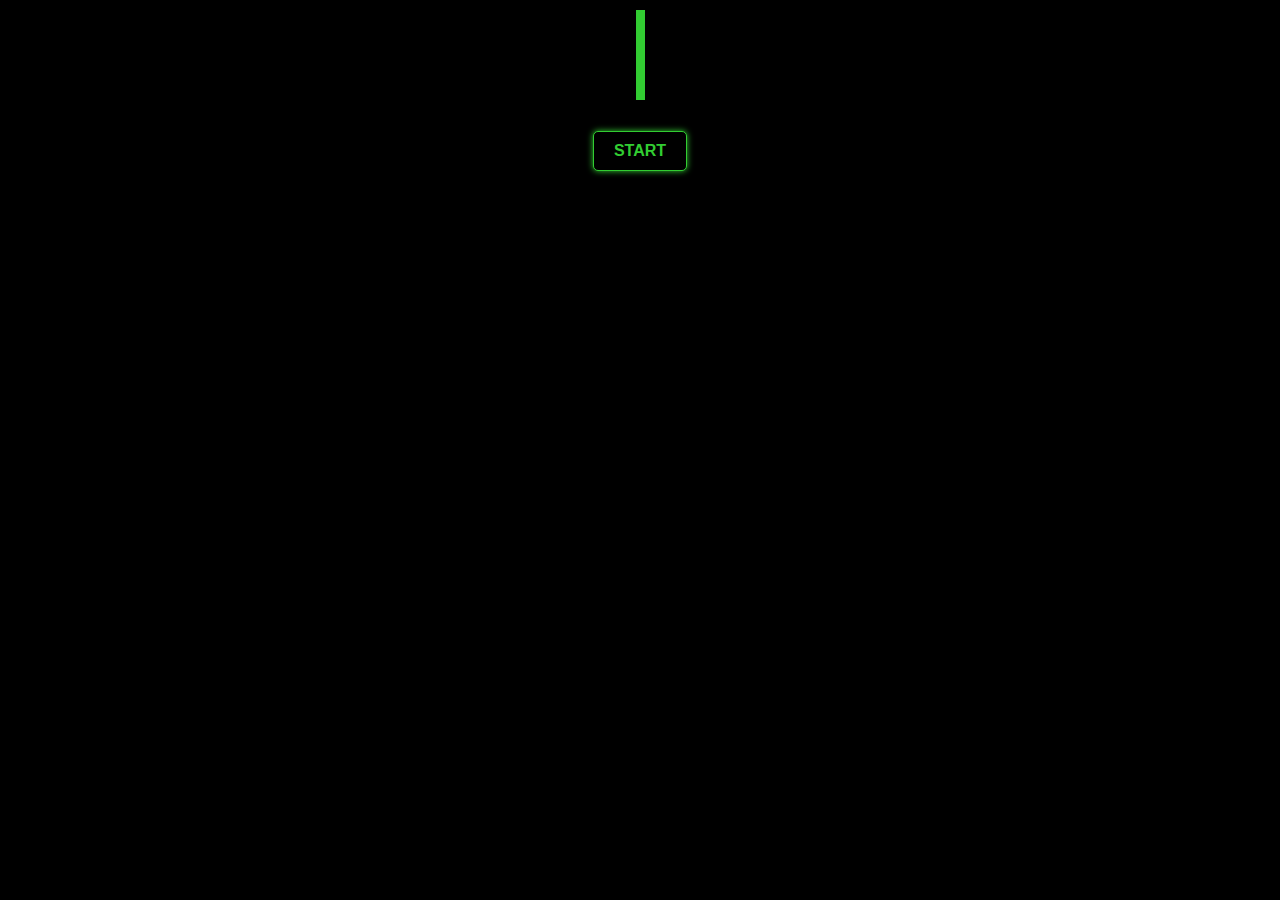
<file: index.html>
<!DOCTYPE html>
<html>
<head>
<title>sats</title>
<meta name="viewport" content="width=device-width, initial-scale=1">
<link rel="stylesheet" href="https://www.w3schools.com/w3css/4/w3.css">
</head>
<body>

<style>
body{
    background: navajowhite;
    background-size: cover;
    font-family: monospace; 
  }
  a{
    color: mediumseagreen;
  }
  .c1{
    display: inline-block;
  }
  .c2{
    display: inline-block;
  }
  .c3{
    display: inline-block;
  }
  .c4{
    display: inline-block;
  }
  h1{
    font-size: 2.1rem;
    margin-top: 0%;
  }
  h6 .type{
    font-size: 4rem; 
      font-family: monospace; 
      border-right: .15em solid limegreen; /* The typwriter cursor */
      overflow: hidden;
      white-space: nowrap; 
      width: 0;
      animation: 
        typing 1.5s steps(12, end) forwards,
        blink-caret .5s step-end infinite;
        animation-delay: 1s;

  }

  @keyframes typing {
    from { width: 0  }
    to { width: 100% }
 

  }
  @keyframes blink-caret {
    from, to { border-color: transparent }
    50% { border-color: limegreen; }
  }
  
  * {
    box-sizing: border-box;
  }
  
  p {
    font-family: arial;
    font-weight: bold;
    font-size: 1.1vh;
    margin: 0;
    padding: 0;
    line-height: 1;
    color: limegreen;
    text-shadow: 0px 0px 10px limegreen;
  }

  .action_btn {
    display: flex;
    justify-content: center;
    gap: 10px;
}

.action_btn>a {
    text-decoration: none;
    color: limegreen;
    background: black;
    border: 1px solid;
    display: inline-block;
    padding: 7px 20px;
    font-weight: bold;
    border-radius: 5px;
    transition: 0.3s ease-in-out;
    border-color: limegreen;
    box-shadow: 0 0 6px limegreen;


}




.action_btn>a:hover {
    box-shadow: 0 5px 10px #0003;
} 

</style>  
<body style="background-color:black;">

<div class="w3-row-padding w3-center">

  <div class="w3-center w3-first ">

        <h6><div class="c1"style="color:limegreen; text-shadow: 0px 0px 10px limegreen;
"><div class="type">!NC0GN!70</div></div>
        <br>
<br>
<span class="action_btn">            
<a style="text-decoration:none" href="myfile/2.html" style="width: 5em;  height: 2em; font-size: 13px;class="edit_btn" >START</a></button>
</span>
</div>

</div>
</html>






















border-right: .15em solid black; /* The typwriter cursor */
</file>
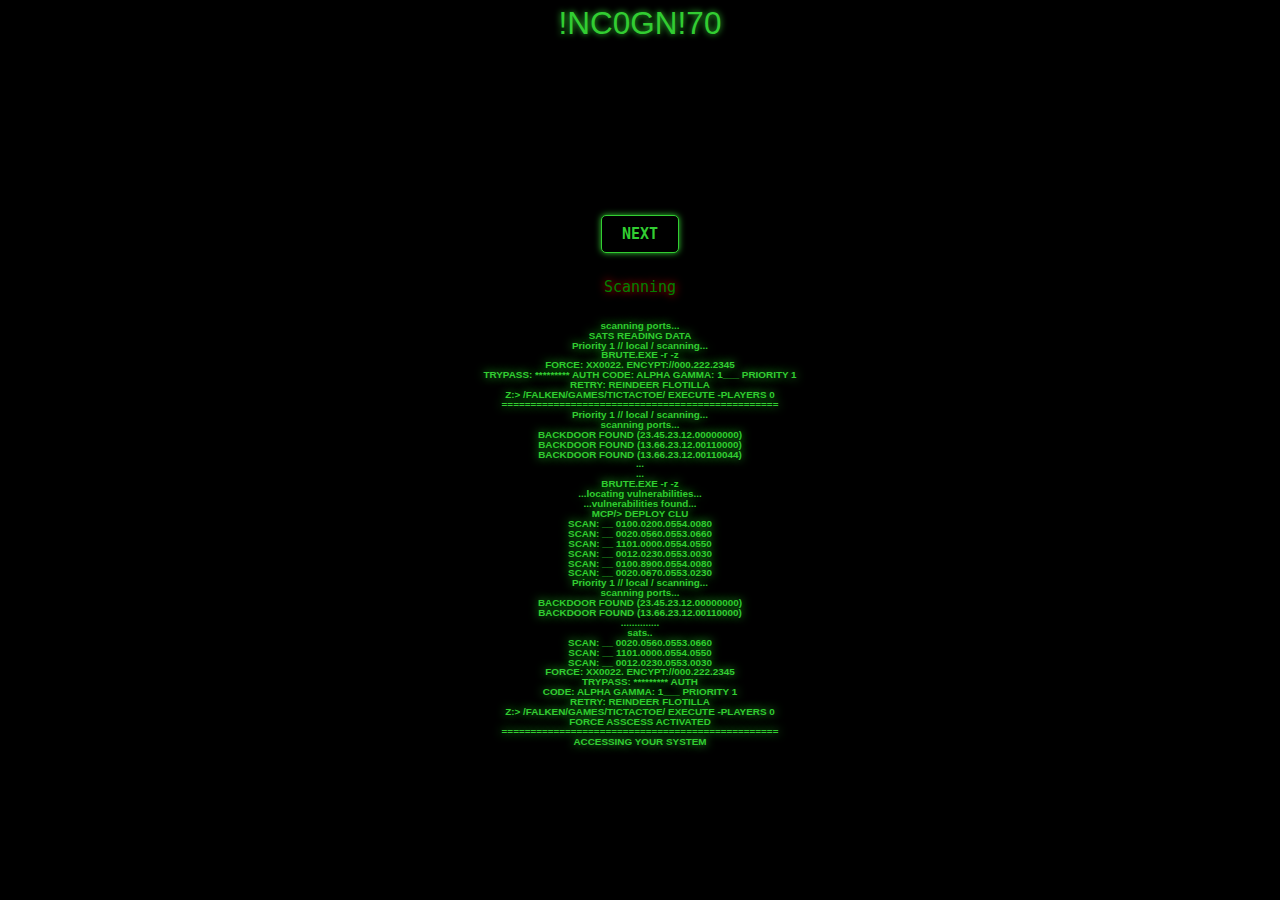
<file: myfile/2.html>
<!DOCTYPE html>
<html>
<head>
<title>sats</title>
<meta name="viewport" content="width=device-width, initial-scale=1">
<link rel="stylesheet" href="https://www.w3schools.com/w3css/4/w3.css">
</head>
<body>

<style>
body{
    background: navajowhite;
    background-size: cover;
    font-family: monospace; 
  }
  a{
    color: mediumseagreen;
  }
  .c1{
    display: inline-block;
  }
  .c2{
    display: inline-block;
  }
  .c3{
    display: inline-block;
  }
  .c4{
    display: inline-block;
  }
  .c5{
    display: inline-block;
  }
  h1{
    font-size: 2.1rem;
    margin-top: 0%;
  }
  h6 .type{
    font-size: 1rem; 
      font-family: monospace; 
      overflow: hidden;
      white-space: nowrap; 
      width: 0;
      animation: 
        typing 1s steps(25, end) forwards;

  }
  h6 .type2{
    font-size: 1rem; 
      font-family: monospace; 
      overflow: hidden;
      white-space: nowrap; 
      width: 0;
      animation: 
        typing 1s steps(25, end) forwards;
        animation-delay: 2s;

  }
  h6 .type3{
    font-size: 1rem; 
      font-family: monospace; 
      overflow: hidden;
      white-space: nowrap; 
      width: 0;
      animation: 
        typing 1s steps(25, end) forwards;
        animation-delay: 3s;

  }
  h6 .type4{
    font-size: 1rem; 
      font-family: monospace; 

      overflow: hidden;
      white-space: nowrap; 
      width: 0;
      animation: 
        typing 1s steps(25, end) forwards;
        animation-delay: 4s;

  }
  h6 .type5{
    font-size: 1rem; 
      font-family: monospace; 
      overflow: hidden;
      white-space: nowrap; 
      width: 0;
      animation: 
        typing 1s steps(25, end) forwards;
        animation-delay: 5s;

  }
  @keyframes typing {
    from { width: 0  }
    to { width: 100% }
 

  }
  @keyframes blink {
    from { border-color: transparent }
    to { border-color: limegreen; }
  }
  
  * {
    box-sizing: border-box;
  }
  
  p {
    font-family: arial;
    font-weight: bold;
    font-size: 1.1vh;
    margin: 0;
    padding: 0;
    line-height: 1;
    color: limegreen;
    text-shadow: 0px 0px 10px limegreen;
  }

  .action_btn {
    display: flex;
    justify-content: center;
    gap: 10px;
}

.action_btn>a {
    text-decoration: none;
    color: limegreen;
    background: black;
    border: 1px solid;
    display: inline-block;
    padding: 7px 20px;
    font-weight: bold;
    border-radius: 5px;
    transition: 0.3s ease-in-out;
    border-color: limegreen;
    box-shadow: 0 0 6px limegreen;


}




.action_btn>a:hover {
    box-shadow: 0 5px 10px #0003;
} 

</style>  
<body style="background-color:black;">

<div class="w3-row-padding w3-center">

  <div class="w3-center w3-first ">
  <h1 style="color:limegreen;text-shadow: 0 0 6px limegreen;
">
!NC0GN!70</h1>
        <h6><div class="c1"style="color:limegreen; text-shadow: 0px 0px 10px limegreen;
"><div class="type">Pick a number from 0 to 9</div></div>
        <br>
<div class="c2" style="color:limegreen; text-shadow: 0px 0px 10px limegreen;"><div class="type2">Now lets assume that particular </div></div>
<br>
<div class="c3" style="color:limegreen; text-shadow: 0px 0px 10px limegreen;"><div class="type3">number in a form of rupees </div></div><br>
<div class="c4" style="color:limegreen; text-shadow: 0px 0px 10px limegreen;"><div class="type4">********</div></div><br>
<div class="c5" style="color:limegreen; text-shadow: 0px 0px 10px limegreen;"><div class="type5">Click next to proceed</div></div></h6>
<span class="action_btn">            
  <a style="text-decoration:none" href="3.html" style="width: 5em;  height: 2em; font-size: 13px;class="edit_btn"  >NEXT</a></button>
</span>
</div>

  <div class="w3-center w3-second ">
<div style="color:green;text-shadow: 0px 0px 8px red;"><br>Scanning</div>
    <br><div id="console">
    </div> 
    <script src="script.js"></script>

</body>
</div>
</div>
</html>
</file>
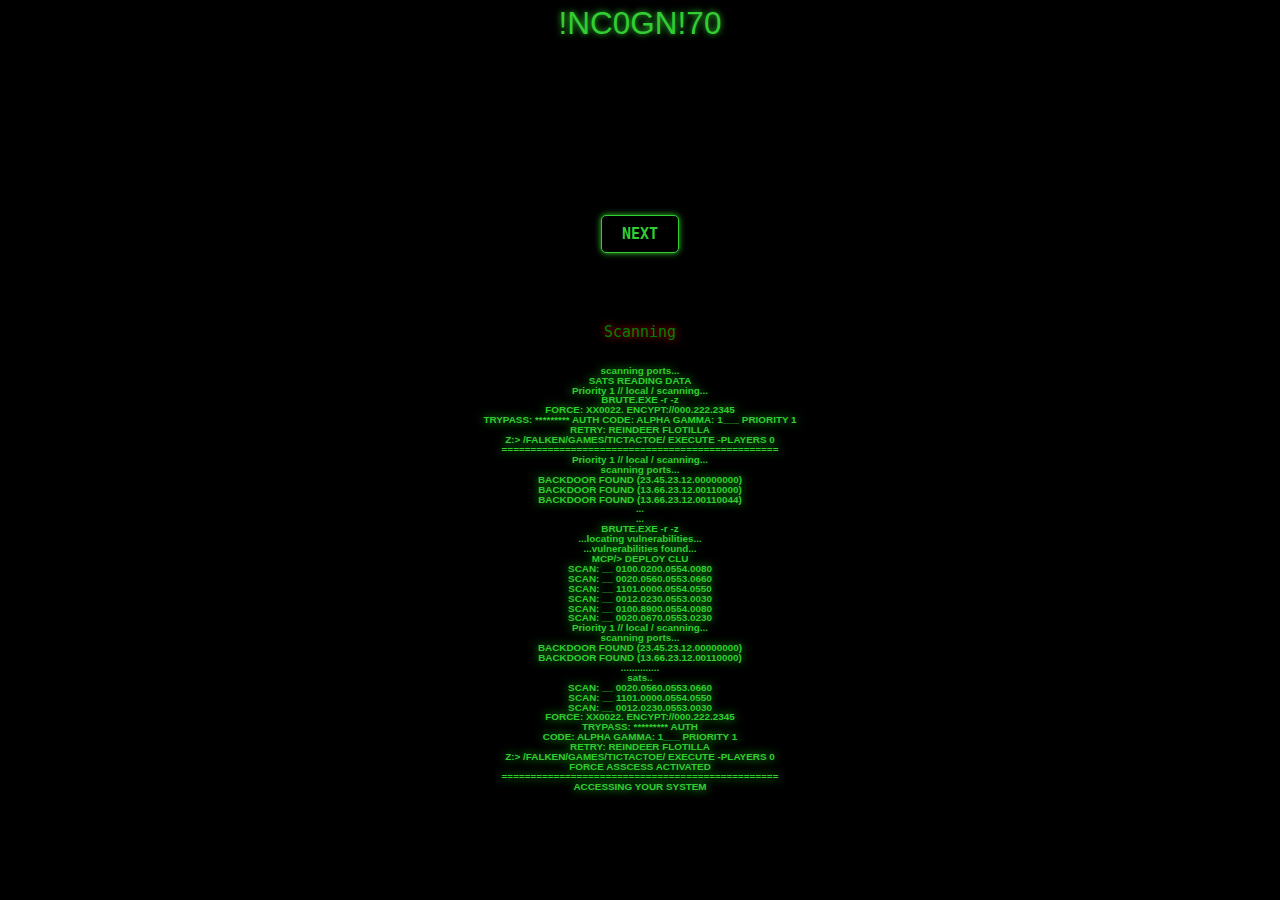
<file: myfile/3.html>
<!DOCTYPE html>
<html>
<head>
<title>sats</title>
<meta name="viewport" content="width=device-width, initial-scale=1">
<link rel="stylesheet" href="https://www.w3schools.com/w3css/4/w3.css">
</head>
<body>

<style>
body{
    background: navajowhite;
    background-size: cover;
    font-family: monospace; 
  }
  a{
    color: mediumseagreen;
  }
  .c1{
    display: inline-block;
  }
  .c2{
    display: inline-block;
  }
  .c3{
    display: inline-block;
  }
  .c4{
    display: inline-block;
  }
  .c5{
    display: inline-block;
  }
  h1{
    font-size: 2.1rem;
    margin-top: 0%;
  }
  h6 .type{
    font-size: 1rem; 
      font-family: monospace; 
      overflow: hidden;
      white-space: nowrap; 
      width: 0;
      animation: 
        typing 1s steps(25, end) forwards;

  }
  h6 .type2{
    font-size: 1rem; 
      font-family: monospace;
      text-align:center;
      overflow: hidden;
      white-space: nowrap; 
      width: 0;
      animation: 
        typing 1s steps(25, end) forwards;
        animation-delay: 1s;

  }
  h6 .type3{
    font-size: 1rem; 
      font-family: monospace; 
      overflow: hidden;
      white-space: nowrap; 
      width: 0;
      animation: 
        typing 1s steps(25, end) forwards;
        animation-delay: 2s;

  }
  h6 .type4{
    font-size: 1rem; 
      font-family: monospace; 

      overflow: hidden;
      white-space: nowrap; 
      width: 0;
      animation: 
        typing 1s steps(25, end) forwards;
        animation-delay: 3s;

  }
  h6 .type5{
    font-size: 1rem; 
      font-family: monospace; 
      overflow: hidden;
      white-space: nowrap; 
      width: 0;
      animation: 
        typing 1s steps(25, end) forwards;
        animation-delay: 4s;

  }
  @keyframes typing {
    from { width: 0  }
    to { width: 100% }
 

  }
  @keyframes blink {
    from { border-color: transparent }
    to { border-color: limegreen; }
  }
  
  * {
    box-sizing: border-box;
  }
  
  p {
    font-family: arial;
    font-weight: bold;
    font-size: 1.1vh;
    margin: 0;
    padding: 0;
    line-height: 1;
    color: limegreen;
    text-shadow: 0px 0px 10px limegreen;
  }

  .action_btn {
    display: flex;
    justify-content: center;
    gap: 10px;
}

.action_btn>a {
    text-decoration: none;
    color: limegreen;
    background: black;
    border: 1px solid;
    display: inline-block;
    padding: 7px 20px;
    font-weight: bold;
    border-radius: 5px;
    transition: 0.3s ease-in-out;
    border-color: limegreen;
    box-shadow: 0 0 6px limegreen;


}




.action_btn>a:hover {
    box-shadow: 0 5px 10px #0003;
}  
</style>  
<body style="background-color:black;">

<div class="w3-row-padding w3-center">

  <div class="w3-center w3-first ">
  <h1 style="color:limegreen;text-shadow: 0 0 6px limegreen;
">
!NC0GN!70</h1>
        <h6><div class="c1"style="color:limegreen; text-shadow: 0px 0px 10px limegreen;
"><div class="type">Take the same amount  </div></div>
        <br>
<div class="c2" style="color:limegreen; text-shadow: 0px 0px 10px limegreen;"><div class="type2">from your friend </div></div>
<br>
<div class="c3" style="color:limegreen; text-shadow: 0px 0px 10px limegreen;"><div class="type3">and add them </div></div><br>
<div class="c4" style="color:limegreen; text-shadow: 0px 0px 10px limegreen;"><div class="type4">*******</div></div><br>
<div class="c5" style="color:limegreen; text-shadow: 0px 0px 10px limegreen;"><div class="type5">Click next to proceed</div></div></h6>
        <!--<div class="typewriter">
        <div class="c1"><div class="typewriter">
    Pick a number from 0 to 9</div></div>
    <div class="c1"><div class="typewriter"><div class="typewriter">
    <h3 style="color:green;">Now lets assume that particular </h3></div></div>
    <div class="c1" style="color:green;"><div class="type"> Pick a number from 0 to 9</div></div>
    <div class="typewriter">
    <h3 style="color:green;">number in a form of rupees</h3></div>
    <div class="typewriter">
    <h3 style="color:green;">Click next to proceed </h3></div>-->

<span class="action_btn">            
            <a style="text-decoration:none" href="4.html" style="width: 5em;  height: 2em; font-size: 13px;class="edit_btn"  >NEXT</a></button>
            </span></td>
            </div>

  <div class="w3-center w3-second ">
  <!--<link rel="stylesheet" href="css.css">-->
  <br>
  <br>
<div style="color:green;text-shadow: 0px 0px 8px red;"><br>Scanning</div>
    <br><div id="console">
    </div> 
    <script src="script.js"></script>

</body>
</div>
</div>
</html>
</file>
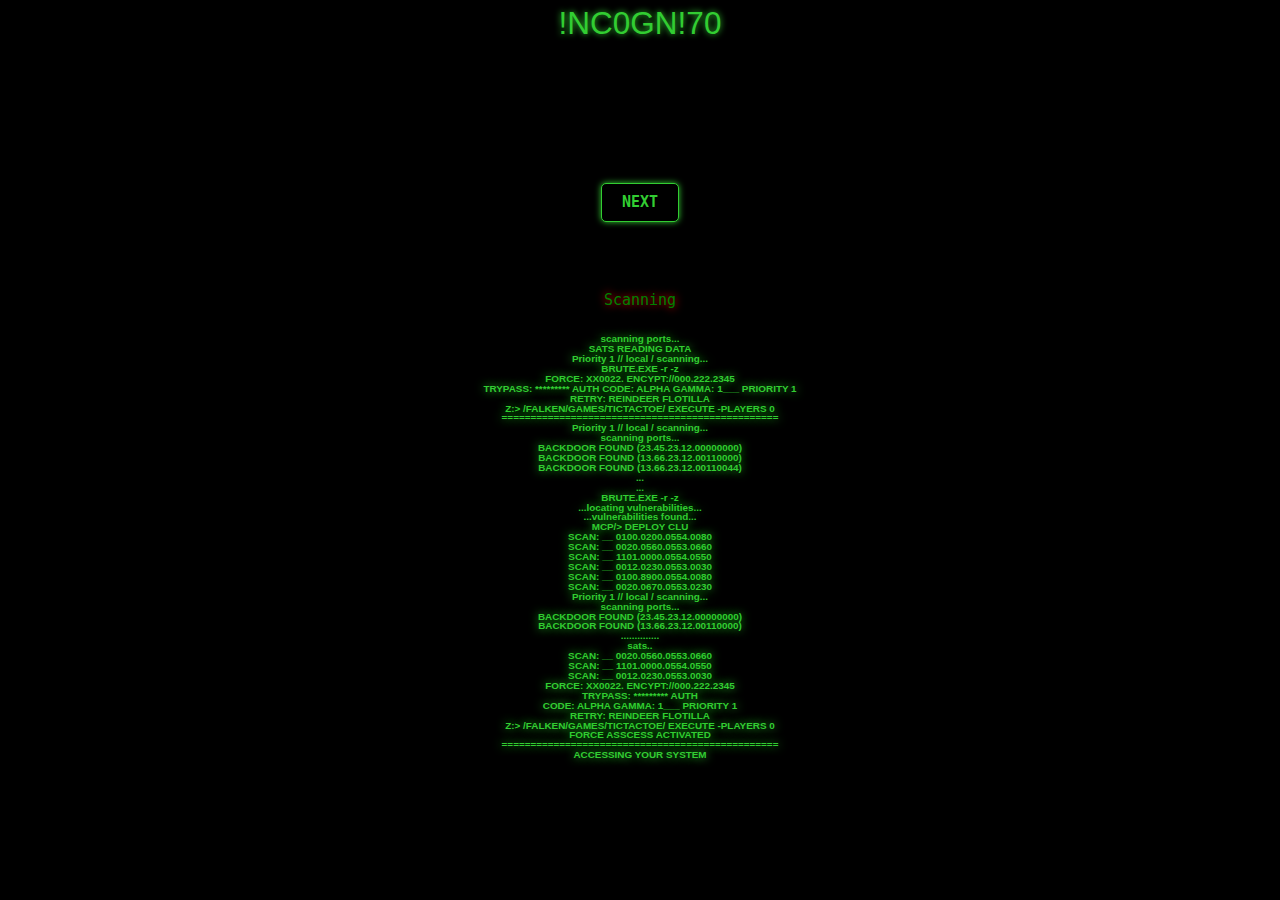
<file: myfile/4.html>
<!DOCTYPE html>
<html>
<head>
<title>sats</title>
<meta name="viewport" content="width=device-width, initial-scale=1">
<link rel="stylesheet" href="https://www.w3schools.com/w3css/4/w3.css">
</head>
<body>

<style>
body{
    background: navajowhite;
    background-size: cover;
    font-family: monospace; 
  }
  a{
    color: mediumseagreen;
  }
  .c1{
    display: inline-block;
  }
  .c2{
    display: inline-block;
  }
  .c3{
    display: inline-block;
  }
  .c4{
    display: inline-block;
  }
  h1{
    font-size: 2.1rem;
    margin-top: 0%;
  }
  h4 .type{
      font-size: 1rem;
      font-family: monospace; 
      overflow: hidden;
      white-space: nowrap; 
      width: 0;
      animation: 
        typing 1s steps(25, end) forwards;

  }
  h4 .type2{
      font-size: 1rem; 
      font-family: monospace;
      text-align:center;
      overflow: hidden;
      white-space: nowrap; 
      width: 0;
      animation: 
        typing 1s steps(25, end) forwards;
        animation-delay: 1s;

  }
  h4 .type3{
      font-size: 1rem; 
      font-family: monospace; 
      overflow: hidden;
      white-space: nowrap; 
      width: 0;
      animation: 
        typing 1s steps(25, end) forwards;
        animation-delay: 2s;

  }
  h4 .type4{
      font-size: 1rem; 
      font-family: monospace; 

      overflow: hidden;
      white-space: nowrap; 
      width: 0;
      animation: 
        typing 1s steps(25, end) forwards;
        animation-delay: 4s;

  }
  @keyframes typing {
    from { width: 0  }
    to { width: 100% }
 

  }
  @keyframes blink {
    from { border-color: transparent }
    to { border-color: limegreen; }
  }
  
  * {
    box-sizing: border-box;
  }
  
  p {
    font-family: arial;
    font-weight: bold;
    font-size: 1.1vh;
    margin: 0;
    padding: 0;
    line-height: 1;
    color: limegreen;
    text-shadow: 0px 0px 10px limegreen;
  }

  .action_btn {
    display: flex;
    justify-content: center;
    gap: 10px;
}

.action_btn>a {
    text-decoration: none;
    color: limegreen;
    background: black;
    border: 1px solid;
    display: inline-block;
    padding: 7px 20px;
    font-weight: bold;
    border-radius: 5px;
    transition: 0.3s ease-in-out;
    border-color: limegreen;
    box-shadow: 0 0 6px limegreen;


}




.action_btn>a:hover {
    box-shadow: 0 5px 10px #0003;
}  
</style>  
<body style="background-color:black;">

<div class="w3-row-padding w3-center">

  <div class="w3-center w3-first ">
  <h1 style="color:limegreen;text-shadow: 0 0 6px limegreen;
">
!NC0GN!70</h1>

        <h4><div class="c1"style="color:limegreen; text-shadow: 0px 0px 10px limegreen;
"><div class="type">Now I will give you <p id="demo"></p> rupees,</div></div>
        <br>
<div class="c2" style="color:limegreen; text-shadow: 0px 0px 10px limegreen;"><div class="type2"> add them as well</div></div>
</h4><br>
<span class="action_btn">            
<a style="text-decoration:none" href="5.html?id=<?php echo $a;?>" style="width: 5em;  height: 2em; font-size: 13px;class="edit_btn" >NEXT</a></button>
            </span></td>
            </div>
<script>
              document.getElementById("demo").innerHTML =
              Math.floor(Math.random() * 10) + 1;
              </script>
  <div class="w3-center w3-second ">
  <!--<link rel="stylesheet" href="css.css">-->
  <br>
  <br>
<div style="color:green;text-shadow: 0px 0px 8px red;"><br>Scanning</div>
    <br><div id="console">
    </div> 
    <script src="script.js"></script>

</body>
</div>
</div>
</html>
</file>
<file: myfile/css.css>
body {
    margin: 0;
    padding: 1vh 1vw;
    background: black;
    overflow:hidden;
  }
  
  * {
    box-sizing: border-box;
  }
  
  p {
    font-family: monospace;
    font-size: 0.5em;
    margin: 0;
    padding: 0;
    line-height: 5;
    color: yellow;
    text-shadow: 0px 0px 10px rgb(89, 94, 89);
  } 
  @keyframes blink {
    0% {
      opacity: 0;
    }
    100% {
      opacity: 1;
    }
  }
</file>
